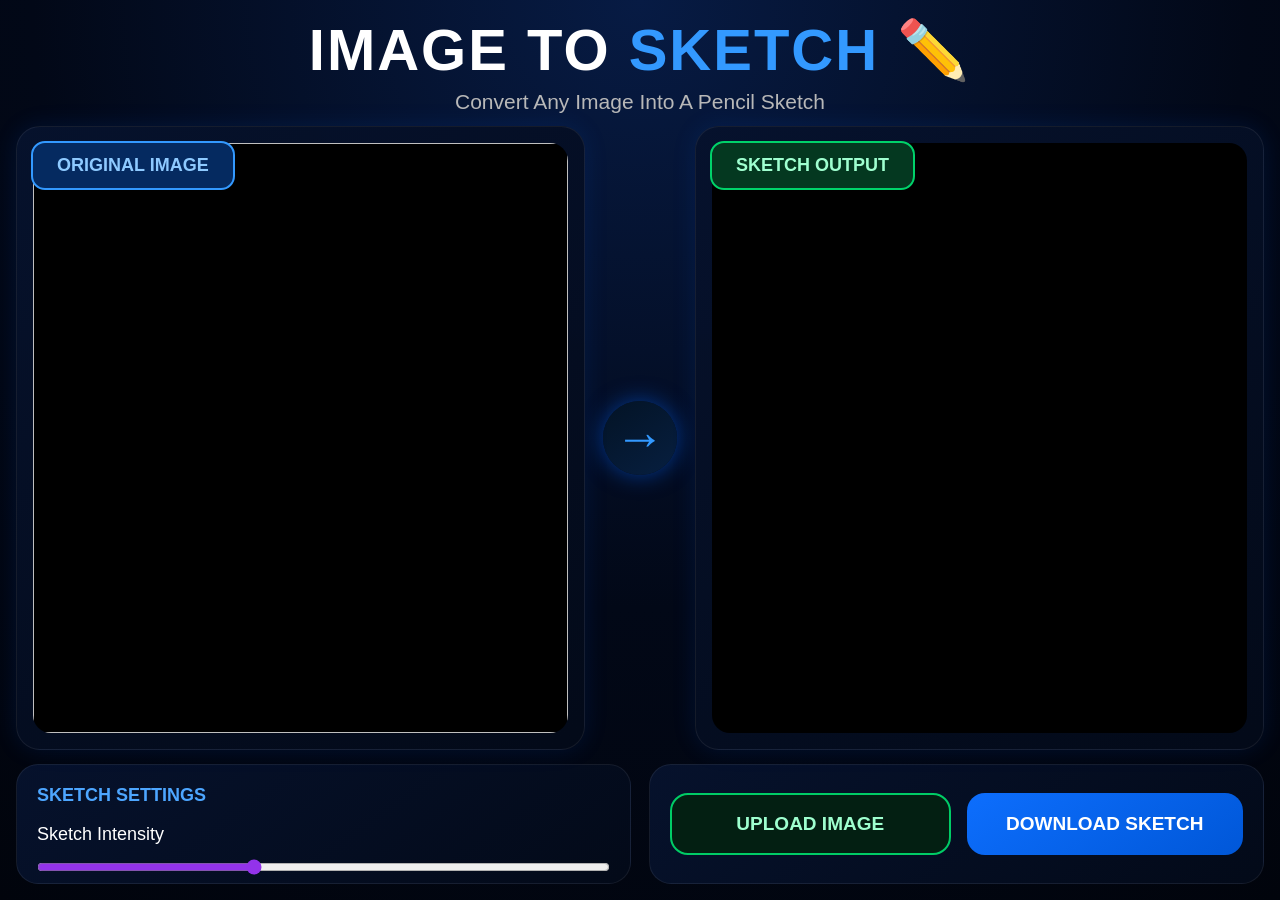
<file: index.html>
<!DOCTYPE html>
<html lang="en">

<head>

    <meta charset="UTF-8">

    <meta name="viewport"
        content="width=device-width, initial-scale=1.0">

    <title>Image To Sketch</title>

    <link rel="stylesheet" href="style.css">

</head>

<body>

    <div class="container">

        <!-- TITLE -->

        <div class="title-section">

            <h1>
                IMAGE TO <span>SKETCH</span> ✏️
            </h1>

            <p>
                Convert Any Image Into A Pencil Sketch
            </p>

        </div>

        <!-- MAIN SECTION -->

        <div class="main-content">

            <!-- ORIGINAL -->

            <div class="card">

                <div class="tag blue">
                    ORIGINAL IMAGE
                </div>

                <img id="originalImage">

            </div>

            <!-- ARROW -->

            <div class="arrow">
                →
            </div>

            <!-- SKETCH -->

            <div class="card">

                <div class="tag green">
                    SKETCH OUTPUT
                </div>

                <canvas id="sketchCanvas"></canvas>

            </div>

        </div>

        <!-- BOTTOM -->

        <div class="bottom-section">

            <!-- SETTINGS -->

            <div class="settings">

                <h2>SKETCH SETTINGS</h2>

                <div class="slider-group">

                    <label>
                        Sketch Intensity
                    </label>

                    <input type="range"
                        id="intensity"
                        min="2"
                        max="10"
                        value="5">

                </div>

            </div>

            <!-- BUTTONS -->

            <div class="buttons">

                <label
                    for="upload"
                    class="upload-btn">

                    UPLOAD IMAGE

                </label>

                <input type="file"
                    id="upload"
                    accept="image/*">

                <button id="downloadBtn">
                    DOWNLOAD SKETCH
                </button>

            </div>

        </div>

    </div>

    <script src="script.js"></script>

</body>

</html>
</file>
<file: style.css>
*{
    margin:0;
    padding:0;
    box-sizing:border-box;
    font-family:Arial, Helvetica, sans-serif;
}

body{
    width:100vw;
    height:100vh;
    overflow:hidden;
    background:
    radial-gradient(circle at top,
    #071b44 0%,
    #020817 55%,
    #01040c 100%);
    color:white;
}

/* CONTAINER */

.container{
    width:100%;
    height:100vh;
    padding:16px;
    display:flex;
    flex-direction:column;
}

/* TITLE */

.title-section{
    text-align:center;
    margin-bottom:12px;
}

.title-section h1{
    font-size:58px;
    font-weight:800;
    letter-spacing:2px;
}

.title-section span{
    color:#3399ff;
}

.title-section p{
    margin-top:6px;
    color:#b8b8b8;
    font-size:21px;
}

/* MAIN SECTION */

.main-content{
    flex:1;
    display:flex;
    align-items:center;
    justify-content:center;
    gap:18px;
    min-height:0;
}

/* CARD */

.card{
    flex:1;
    height:100%;
    background:
    linear-gradient(
        145deg,
        rgba(6,18,45,0.98),
        rgba(3,10,25,0.98)
    );

    border-radius:24px;

    padding:16px;

    position:relative;

    overflow:hidden;

    border:
    1px solid rgba(255,255,255,0.07);

    box-shadow:
    0 0 25px rgba(0,102,255,0.12);
}

/* IMAGE */

.card img,
.card canvas{
    width:100%;
    height:100%;
    object-fit:contain;
    border-radius:18px;
    background:#000;
}

/* TAG */

.tag{
    position:absolute;
    top:14px;
    left:14px;

    padding:12px 24px;

    border-radius:14px;

    font-size:18px;

    font-weight:700;

    z-index:5;

    backdrop-filter:blur(8px);
}

.blue{
    background:#052a60;
    border:2px solid #3399ff;
    color:#8ecaff;
}

.green{
    background:#043820;
    border:2px solid #00d26a;
    color:#9fffd0;
}

/* ARROW */

.arrow{
    min-width:74px;
    height:74px;

    border-radius:50%;

    background:
    linear-gradient(
        145deg,
        #031325,
        #071f40
    );

    display:flex;
    align-items:center;
    justify-content:center;

    font-size:50px;

    color:#3399ff;

    box-shadow:
    0 0 22px rgba(0,102,255,0.5);
}

/* BOTTOM */

.bottom-section{
    height:120px;

    margin-top:14px;

    display:flex;

    gap:18px;
}

/* SETTINGS */

.settings,
.buttons{
    flex:1;

    background:
    linear-gradient(
        145deg,
        rgba(6,18,45,0.98),
        rgba(3,10,25,0.98)
    );

    border-radius:22px;

    padding:20px;

    border:
    1px solid rgba(255,255,255,0.07);
}

/* SETTINGS TITLE */

.settings h2{
    color:#4da6ff;
    margin-bottom:18px;
    font-size:18px;
}

/* SLIDER */

.slider-group{
    width:100%;
}

.slider-group label{
    display:block;
    margin-bottom:14px;
    font-size:18px;
}

.slider-group input{
    width:100%;
    cursor:pointer;
    accent-color:#9333ea;
}

/* BUTTONS */

.buttons{
    display:flex;
    align-items:center;
    justify-content:center;
    gap:16px;
}

#upload{
    display:none;
}

/* BUTTON STYLE */

.upload-btn,
#downloadBtn{
    flex:1;

    height:62px;

    border:none;

    border-radius:18px;

    cursor:pointer;

    font-size:19px;

    font-weight:700;

    display:flex;

    align-items:center;

    justify-content:center;

    transition:0.25s;
}

/* UPLOAD */

.upload-btn{
    background:#031f12;
    border:2px solid #00cc66;
    color:#9effcf;
}

/* DOWNLOAD */

#downloadBtn{
    background:
    linear-gradient(
        145deg,
        #0d6efd,
        #0057d8
    );

    color:white;
}

/* HOVER */

.upload-btn:hover,
#downloadBtn:hover{
    transform:translateY(-2px);
}

/* MOBILE */

@media(max-width:1000px){

    body{
        overflow-y:auto;
        overflow-x:hidden;
    }

    .container{
        height:auto;
        min-height:100vh;
        padding:12px;
    }

    /* TITLE */

    .title-section{
        margin-bottom:18px;
    }

    .title-section h1{
        font-size:34px;
        line-height:1.2;
    }

    .title-section p{
        font-size:16px;
        margin-top:8px;
    }

    /* MAIN CONTENT */

    .main-content{
        flex-direction:column;
        gap:14px;
        height:auto;
    }

    /* CARD */

    .card{
        width:100%;
        height:auto;
        min-height:260px;
        padding:12px;
        border-radius:20px;
    }

    /* IMAGE + CANVAS */

    .card img,
    .card canvas{
        width:100%;
        height:auto;
        max-height:300px;
        object-fit:contain;
        border-radius:14px;
        display:block;
    }

    /* TAG */

    .tag{
        position:relative;
        top:0;
        left:0;
        display:inline-block;
        margin-bottom:12px;

        padding:8px 16px;

        font-size:14px;

        border-radius:12px;
    }

    /* ARROW */

    .arrow{
        width:54px;
        height:54px;
        min-width:54px;
        font-size:28px;
    }

    /* BOTTOM */

    .bottom-section{
        flex-direction:column;
        height:auto;
        gap:14px;
        margin-top:14px;
    }

    /* SETTINGS */

    .settings,
    .buttons{
        width:100%;
        padding:18px;
        border-radius:18px;
    }

    .settings h2{
        font-size:18px;
        margin-bottom:14px;
    }

    .slider-group label{
        font-size:16px;
        margin-bottom:10px;
    }

    /* BUTTONS */

    .buttons{
        flex-direction:column;
        gap:12px;
    }

    .upload-btn,
    #downloadBtn{
        width:100%;
        height:54px;
        font-size:16px;
        border-radius:14px;
    }
}
</file>
